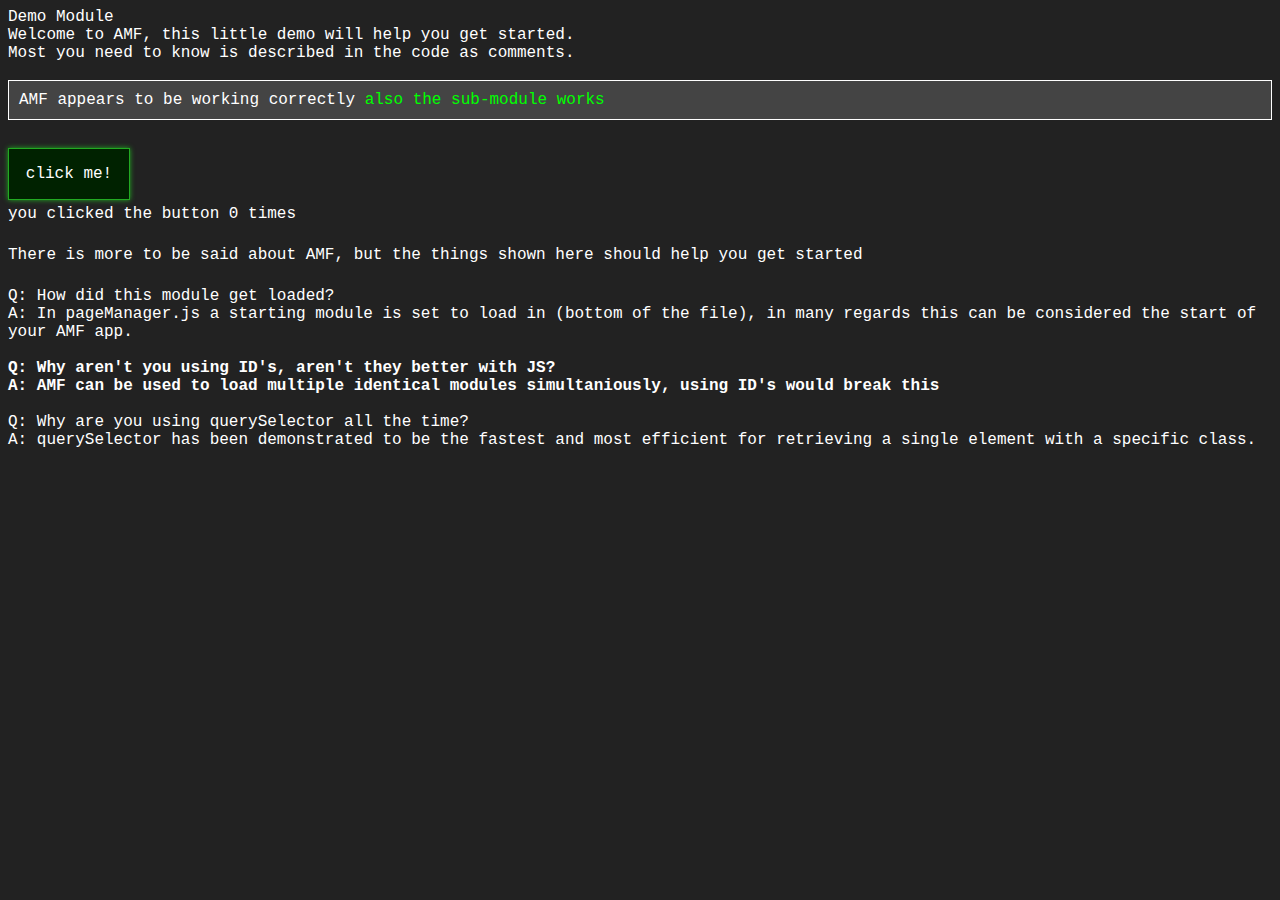
<file: index.html>
<!DOCTYPE html>
<html lang="">
    <head>
        <meta charset="utf-8">
        <meta http-equiv="X-UA-Compatible" content="IE=edge">
        <meta name="viewport" content="width=device-width,initial-scale=1.0">
        <link rel="stylesheet" href="css/style.css">
        <link rel="stylesheet" href="" id="CSSThemeFile">
        <title>AMF</title>
    </head>
    <body>
        
    </body>
    <script src="./global-js/basicComponents.js"></script>
    <script src="./global-js/moduleManager.js"></script>  
    <script src="./global-js/pageManager.js"></script> 
</html>
</file>
<file: css/style.css>
body {
    background-color: var(--HTMLBackground);
    color:white;
    font-family: 'Courier New', Courier, monospace;
}

.demo-wrap {
    padding: 10px;
    background-color: #444;
    border: solid 1px white;
}

.btn {
    background-color: #020;
    border: solid 1px #2A2;
    box-shadow: 0px 0px 5px #2A2;
    width: 120px;
    height: 50px;
    margin-top: 10px;
    display: flex;
    align-items: center;
    justify-content: center;
    transition: all 0.3s ease;
}

.btn:hover {
    background-color: #003800;
    border: solid 1px #20D020;
    box-shadow: 0px 0px 6px #20D020;
}

.btn:active {
    background-color: #050;
    border: solid 1px #2F2;
    box-shadow: 0px 0px 7px #2F2;
    transition: none;
}
</file>
